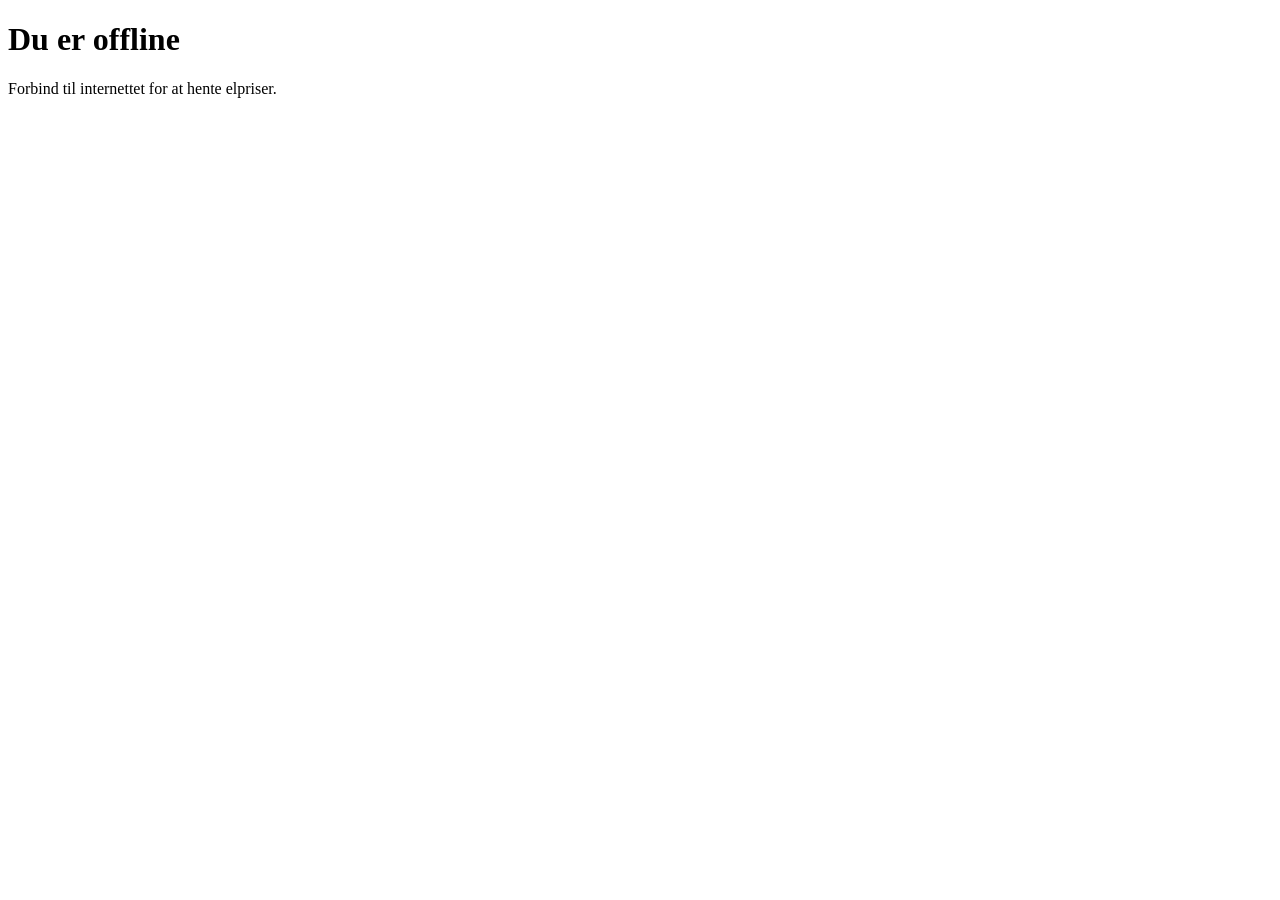
<file: offline.html>
<!doctype html>
<html lang="da">
  <head>
    <meta charset="UTF-8" />
    <meta name="viewport" content="width=device-width, initial-scale=1.0" />
    <meta name="theme-color" content="#27282b" />
    <title>Offline - Elpriser</title>
  </head>
  <body>
    <h1>Du er offline</h1>
    <p>Forbind til internettet for at hente elpriser.</p>
  </body>
</html>
</file>
